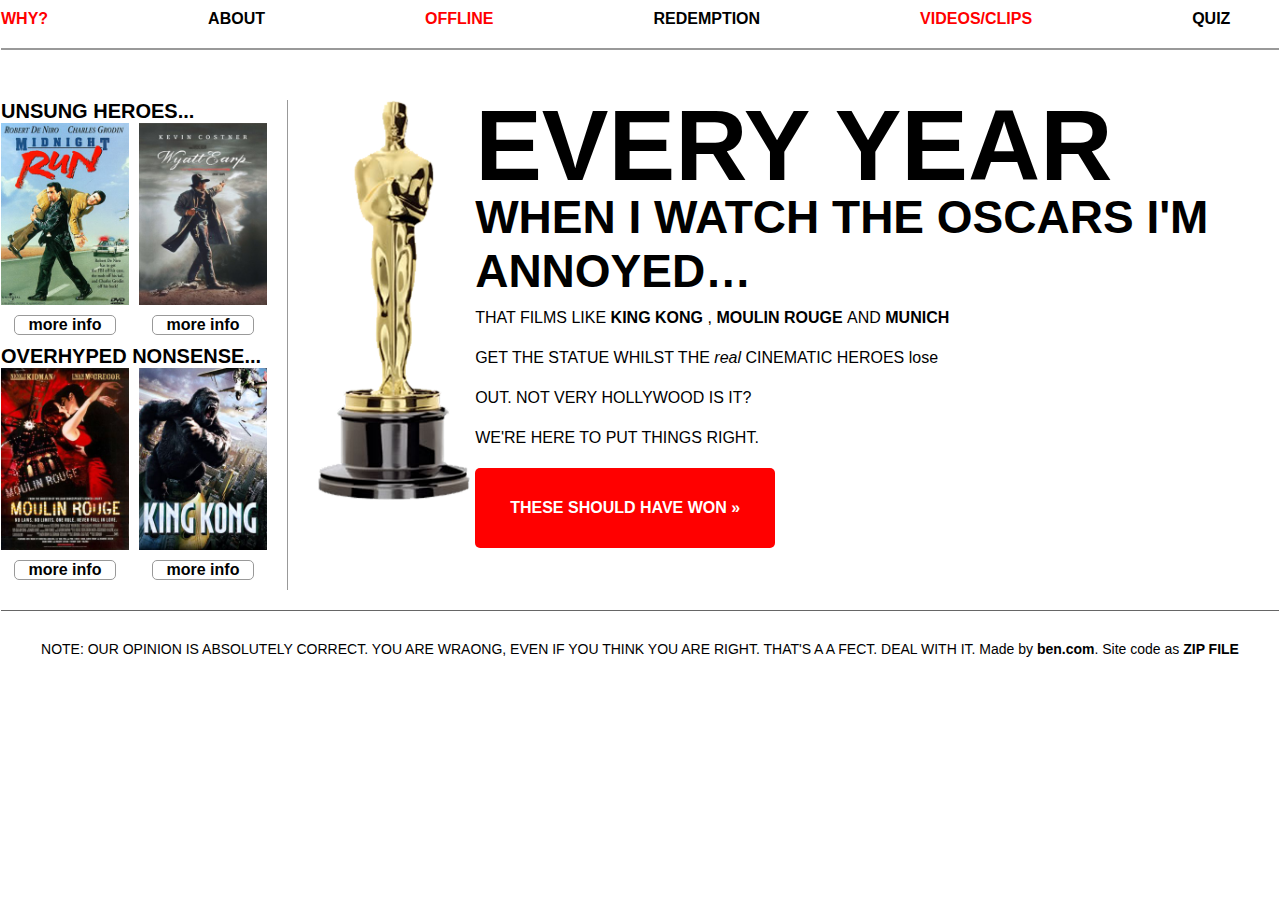
<file: index.html>
<!DOCTYPE html>
<html>
<head>
	<meta charset="utf-8">
	<title></title>
	<link rel="stylesheet" type="text/css" href="css/index.css">
	<style type="text/css">

	</style>
</head>
<body>
	<div class="wrapper">
		<header>
			<nav> 
				<ul class="clear">
					<li><a href="index.html">WHY?</a></li>
					<li><a href="#">ABOUT</a></li>
					<li><a href="#">OFFLINE</a></li>
					<li><a href="#">REDEMPTION</a></li>
					<li><a href="#">VIDEOS/CLIPS</a></li>
					<li><a href="#">QUIZ</a></li>
				</ul>
			</nav>
		</header>
		 <div class="middle clear">
			<aside>
				<div class="side-block un-sung clear">
					<h1>UNSUNG HEROES...</h1>
					<a href="#">
						<img class="side-image" src="images/midnightRun.jpg" alt="Midnight Run">
						<span class="more-info">more info</span>
					</a>
					<a href="#">
						<img class="side-image" src="images/wyattEarp.jpg" alt="Wyatt Earp">
						<span class="more-info">more info</span>
					</a>
				</div>
				<div class="side-block over-hyped clear">
					<h1>OVERHYPED NONSENSE...</h1>
					<a href="#">
						<img class="side-image" src="images/moulinRouge.jpg" alt="Moulin Rouge">
						<span class="more-info">more info</span>
					</a>
					<a href="#">
						<img class="side-image" src="images/kingKong.jpg" alt="King Kong">
						<span class="more-info">more info</span>
					</a>
				</div>
			</aside>
		
		<div class="content">		
			<img class="oscar-main" src="images/oscar.png" alt="atwi_oscar">
			<hgroup>
					<h1>EVERY YEAR </h1>
					<h2>WHEN I WATCH THE OSCARS I'M <br>ANNOYED…</h2>
					<p>THAT FILMS LIKE <b> KING KONG </b>, <b> MOULIN ROUGE </b> AND <b> MUNICH </b><br> GET THE STATUE WHILST THE <em>real</em> CINEMATIC HEROES lose<br> OUT. NOT VERY HOLLYWOOD IS IT?</p>
					<p>WE'RE HERE TO PUT THINGS RIGHT.</p>
					<a class="button" href="#">THESE SHOULD HAVE WON »</a>
				</hgroup>	
		</div>
		</div>
		<footer role="contentinfo"> 
			<p>NOTE: OUR OPINION IS ABSOLUTELY CORRECT. YOU ARE WRAONG, EVEN IF YOU THINK YOU ARE RIGHT. THAT'S A A FECT. DEAL WITH IT.
				<span> Made by <a href="#">ben.com</a>. </span>
				<span> Site code as <a href="#">ZIP FILE</a></span>
			</p> 
		</footer> 
	</div>
</body>
</html>
</file>
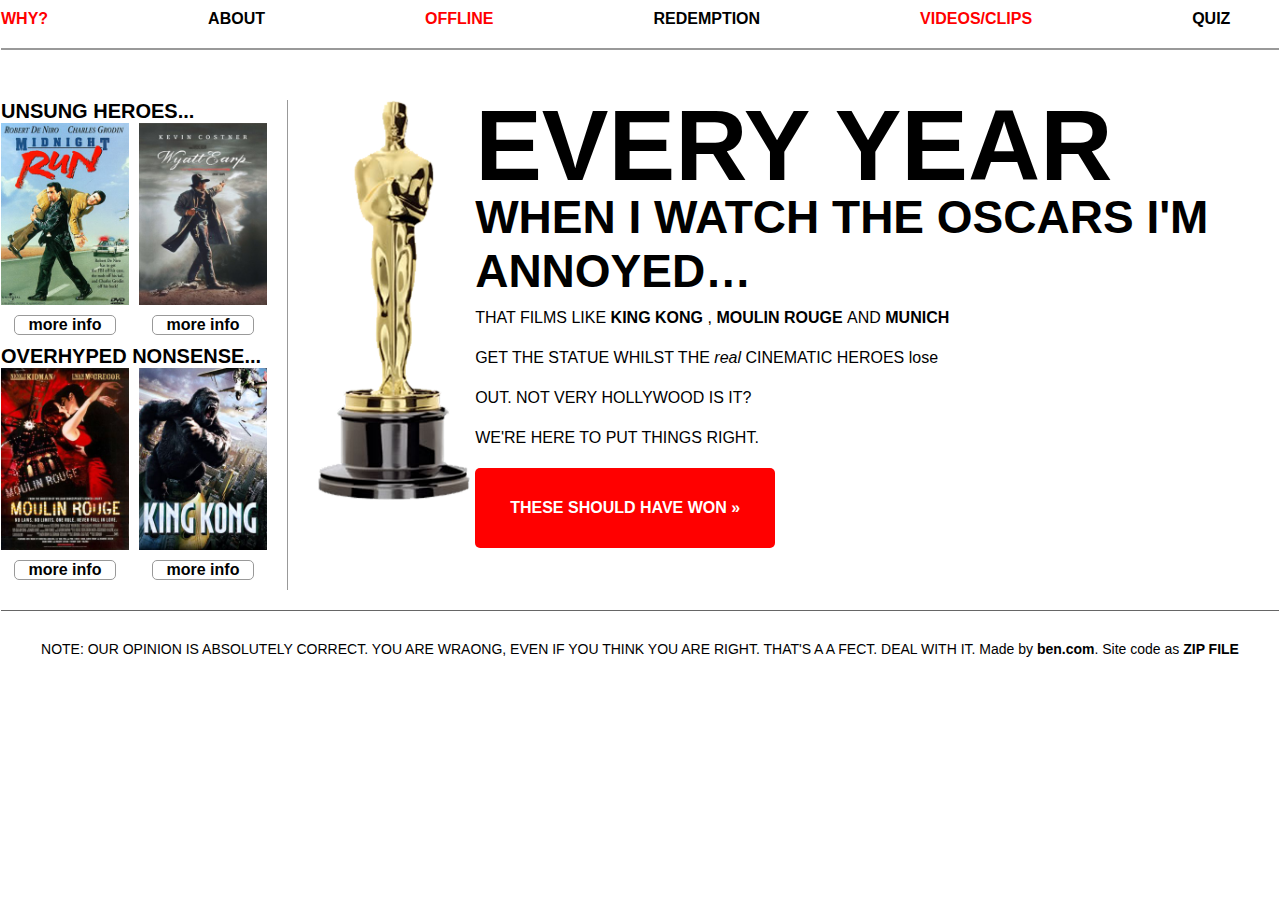
<file: 响应式练习/index.html>
<!DOCTYPE html>
<html>
<head>
	<meta charset="utf-8">
	<title></title>
	<link rel="stylesheet" type="text/css" href="index.css">
	<style type="text/css">

	</style>
</head>
<body>
	<div class="wrapper">
		<header>
			<nav> 
				<ul class="clear">
					<li><a href="index.html">WHY?</a></li>
					<li><a href="#">ABOUT</a></li>
					<li><a href="#">OFFLINE</a></li>
					<li><a href="#">REDEMPTION</a></li>
					<li><a href="#">VIDEOS/CLIPS</a></li>
					<li><a href="#">QUIZ</a></li>
				</ul>
			</nav>
		</header>
		 <div class="middle clear">
			<aside>
				<div class="side-block un-sung clear">
					<h1>UNSUNG HEROES...</h1>
					<a href="#">
						<img class="side-image" src="images/midnightRun.jpg" alt="Midnight Run">
						<span class="more-info">more info</span>
					</a>
					<a href="#">
						<img class="side-image" src="images/wyattEarp.jpg" alt="Wyatt Earp">
						<span class="more-info">more info</span>
					</a>
				</div>
				<div class="side-block over-hyped clear">
					<h1>OVERHYPED NONSENSE...</h1>
					<a href="#">
						<img class="side-image" src="images/moulinRouge.jpg" alt="Moulin Rouge">
						<span class="more-info">more info</span>
					</a>
					<a href="#">
						<img class="side-image" src="images/kingKong.jpg" alt="King Kong">
						<span class="more-info">more info</span>
					</a>
				</div>
			</aside>
		
		<div class="content">		
			<img class="oscar-main" src="images/oscar.png" alt="atwi_oscar">
			<hgroup>
					<h1>EVERY YEAR </h1>
					<h2>WHEN I WATCH THE OSCARS I'M <br>ANNOYED…</h2>
					<p>THAT FILMS LIKE <b> KING KONG </b>, <b> MOULIN ROUGE </b> AND <b> MUNICH </b><br> GET THE STATUE WHILST THE <em>real</em> CINEMATIC HEROES lose<br> OUT. NOT VERY HOLLYWOOD IS IT?</p>
					<p>WE'RE HERE TO PUT THINGS RIGHT.</p>
					<a class="button" href="#">THESE SHOULD HAVE WON »</a>
				</hgroup>	
		</div>
		</div>
		<footer role="contentinfo"> 
			<p>NOTE: OUR OPINION IS ABSOLUTELY CORRECT. YOU ARE WRAONG, EVEN IF YOU THINK YOU ARE RIGHT. THAT'S A A FECT. DEAL WITH IT.
				<span> Made by <a href="#">ben.com</a>. </span>
				<span> Site code as <a href="#">ZIP FILE</a></span>
			</p> 
		</footer> 
	</div>
</body>
</html>
</file>
<file: css/index.css>
body,h1,h2,h3,h4,h5,p,dl,dd,ul,ol,form,input,textarea,th,td,select,figure { margin:0; padding:0; }
article,aside,dialog,footer,header,section,footer,nav,figure,menu{display:block};
em { font-style:normal; }
li { list-style:none; }
a{ text-decoration:none; outline:none; color: #000; font-weight: bold;}
img { border:none; vertical-align:top; }
body { font-size:16px; font-family:"微软雅黑",sans-serif;}

.clear{zoom:1;}
.clear:after{content:'';display:block;; clear:both;}
.fl{ float:left;}
.fr{ float:right;}
html,body{
	width: 100%;
}
/*head*/
nav{ 
	width: 1278px;
	padding: 10px 0 20px 0;
	margin: 0 auto 50px auto;
	border-bottom: 2px solid #999;
}
ul li{ 
	margin-left: 160px;
	float: left;
	}
ul li:nth-child(odd) a{
	color:#f00;
}
ul :first-child{
	margin: 0;
}
ul li a:hover{
	color: #FE0105;
	text-decoration: underline;
}
/*head end*/
	aside,.content,.content img,hgroup{
		float: left;
	}
	hgroup{
		 /*width: 450px;*/ 
		 margin-left: 5px;
	}
	.middle{
		width: 1278px;
		margin: 0 auto;
		padding-bottom: 20px;
		border-bottom: 1px solid #666;
	}
	aside {
		margin-right: 30px;
		padding-right: 10px;
		border-right: 1px solid #999;
	}
	aside img{
		width: 128px;
		height: 182px;
	}
	aside a{
		float: left;
		margin-right: 10px;
	}
	aside span{
		display: block;
		width: 100px;
		margin: 10px auto;
		text-align: center;
		border: 1px solid #999;
		border-radius: 5px;
	}
	aside h1{
		font-size: 20px;
	}
	.oscar-main{
		height: 400px;
	}
	.button{
		width: 300px;
		height: 80px;
		margin-top: 10px;
		display: inline-block;
		background: #f00;
		border-radius: 5px;
		color: #fff;
		line-height: 80px;
		text-align: center;
	}
	hgroup h1{
		font-size: 100px;
		line-height: 90px;
	}
	hgroup h2{
		font-size: 46px;
	}
	hgroup p{
		font-size: 16px;
		line-height: 40px;
	}

	/*footer*/
	footer{
		padding-top: 30px;
		padding-bottom: 30px;
	}
	footer p{
		font-size: 14px;
		text-align: center;
	}


	/*response*/
	@media screen and (max-width: 1278px){
		nav{ 
			width: 100%;
			padding: 10px 0 20px 0;
			margin: 0 auto 50px auto;
			border-bottom: 2px solid #999;
		}
		ul li{ 
			margin-left: 0;
			margin-bottom: 20px;
			float: none;
			text-align: center;
		}
		.middle{
			width: 100%;
		}
		aside{
			width: 100%;
			margin: 0 auto;
			padding: 0;
			border: none;text-align: center;
		}
		aside a{
			width: 50%;
			margin: 0;
		}
		.content{
			text-align: center;
			float: none;
		}
		.content .oscar-main{
			float: none;
		}
		hgroup{
			float: none;
		}
	}
</file>
<file: 响应式练习/index.css>
body,h1,h2,h3,h4,h5,p,dl,dd,ul,ol,form,input,textarea,th,td,select,figure { margin:0; padding:0; }
article,aside,dialog,footer,header,section,footer,nav,figure,menu{display:block};
em { font-style:normal; }
li { list-style:none; }
a{ text-decoration:none; outline:none; color: #000; font-weight: bold;}
img { border:none; vertical-align:top; }
body { font-size:16px; font-family:"微软雅黑",sans-serif;}

.clear{zoom:1;}
.clear:after{content:'';display:block;; clear:both;}
.fl{ float:left;}
.fr{ float:right;}
html,body{
	width: 100%;
}
/*head*/
nav{ 
	width: 1278px;
	padding: 10px 0 20px 0;
	margin: 0 auto 50px auto;
	border-bottom: 2px solid #999;
}
ul li{ 
	margin-left: 160px;
	float: left;
	}
ul li:nth-child(odd) a{
	color:#f00;
}
ul :first-child{
	margin: 0;
}
ul li a:hover{
	color: #FE0105;
	text-decoration: underline;
}
/*head end*/
	aside,.content,.content img,hgroup{
		float: left;
	}
	hgroup{
		 /*width: 450px;*/ 
		 margin-left: 5px;
	}
	.middle{
		width: 1278px;
		margin: 0 auto;
		padding-bottom: 20px;
		border-bottom: 1px solid #666;
	}
	aside {
		margin-right: 30px;
		padding-right: 10px;
		border-right: 1px solid #999;
	}
	aside img{
		width: 128px;
		height: 182px;
	}
	aside a{
		float: left;
		margin-right: 10px;
	}
	aside span{
		display: block;
		width: 100px;
		margin: 10px auto;
		text-align: center;
		border: 1px solid #999;
		border-radius: 5px;
	}
	aside h1{
		font-size: 20px;
	}
	.oscar-main{
		height: 400px;
	}
	.button{
		width: 300px;
		height: 80px;
		margin-top: 10px;
		display: inline-block;
		background: #f00;
		border-radius: 5px;
		color: #fff;
		line-height: 80px;
		text-align: center;
	}
	hgroup h1{
		font-size: 100px;
		line-height: 90px;
	}
	hgroup h2{
		font-size: 46px;
	}
	hgroup p{
		font-size: 16px;
		line-height: 40px;
	}

	/*footer*/
	footer{
		padding-top: 30px;
		padding-bottom: 30px;
	}
	footer p{
		font-size: 14px;
		text-align: center;
	}


	/*response*/
	@media screen and (max-width: 1278px){
		nav{ 
			width: 100%;
			padding: 10px 0 20px 0;
			margin: 0 auto 50px auto;
			border-bottom: 2px solid #999;
		}
		ul li{ 
			margin-left: 0;
			margin-bottom: 20px;
			float: none;
			text-align: center;
		}
		.middle{
			width: 100%;
		}
		aside{
			width: 100%;
			margin: 0 auto;
			padding: 0;
			border: none;text-align: center;
		}
		aside a{
			width: 50%;
			margin: 0;
		}
		.content{
			text-align: center;
			float: none;
		}
		.content .oscar-main{
			float: none;
		}
		hgroup{
			float: none;
		}
	}
</file>
